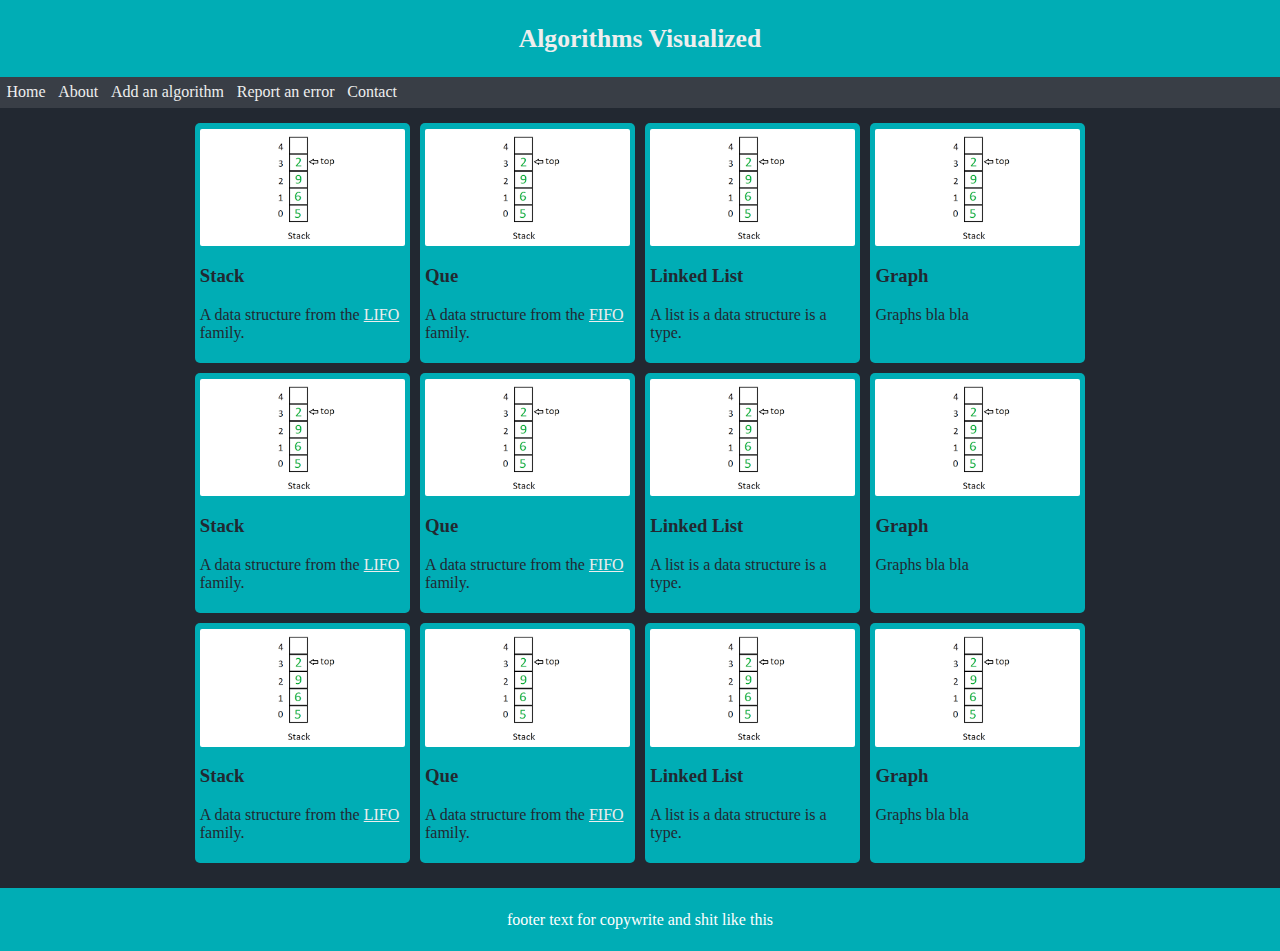
<file: index.html>
<!DOCTYPE html>
<meta charset="UTF-8">
<meta name="viewport" content="width=device-width, initial-scale=1.0"> 
<html>
<head>
<title>Algorithms Visualized</title>

<link rel='stylesheet' type="text/css" href="index.css">
<meta name="author" content="Tal Soikis">

</head>
  <body id="site-body">

    <!-- Header -->
    <div id="header">
        <h1>Algorithms Visualized</h1>
    </div>

    <!-- Navigation Bar -->
    <div id="navbar">
        <a href="index.html">Home</a>
        <a href="#">About</a>
        <a href="#">Add an algorithm</a>
        <a href="#">Report an error</a>
        <a href="#">Contact</a>
    </div>

    <!-- Content -->
    <div id="content">

        <!-- Grid of available algorithms -->
        <div id="grid">
            <div class="algorithm">
                <a href="stack.html"><img src="test.png" alt="Stack" class="algo-image"></a>
                <h3 class="algo-name">Stack</h3>
                <p class="algo-desc">A data structure from the <a href="#" target=_blank>LIFO</a> family.</p> 
            </div>
            <div class="algorithm">
                <a href="#"><img src="test.png" alt="Que" class="algo-image"></a>
                <h3 class="algo-name">Que</h3>
                <p class="algo-desc">A data structure from the <a href="#" target=_blank>FIFO</a> family.</p> 
            </div>
            <div class="algorithm">
                <a href="#"><img src="test.png" alt="Linked List" class="algo-image"></a>
                <h3 class="algo-name">Linked List</h3>
                <p class="algo-desc">A list is a data structure is a type.</p> 
            </div>
            <div class="algorithm">
                <a href="#"><img src="test.png" alt="Graph" class="algo-image"></a>
                <h3 class="algo-name">Graph</h3>
                <p class="algo-desc">Graphs bla bla</p> 
            </div>
            <div class="algorithm">
                <a href="stack.html"><img src="test.png" alt="Stack" class="algo-image"></a>
                <h3 class="algo-name">Stack</h3>
                <p class="algo-desc">A data structure from the <a href="#" target=_blank>LIFO</a> family.</p> 
            </div>
            <div class="algorithm">
                <a href="#"><img src="test.png" alt="Que" class="algo-image"></a>
                <h3 class="algo-name">Que</h3>
                <p class="algo-desc">A data structure from the <a href="#" target=_blank>FIFO</a> family.</p> 
            </div>
            <div class="algorithm">
                <a href="#"><img src="test.png" alt="Linked List" class="algo-image"></a>
                <h3 class="algo-name">Linked List</h3>
                <p class="algo-desc">A list is a data structure is a type.</p> 
            </div>
            <div class="algorithm">
                <a href="#"><img src="test.png" alt="Graph" class="algo-image"></a>
                <h3 class="algo-name">Graph</h3>
                <p class="algo-desc">Graphs bla bla</p> 
            </div>
            <div class="algorithm">
                <a href="stack.html"><img src="test.png" alt="Stack" class="algo-image"></a>
                <h3 class="algo-name">Stack</h3>
                <p class="algo-desc">A data structure from the <a href="#" target=_blank>LIFO</a> family.</p> 
            </div>
            <div class="algorithm">
                <a href="#"><img src="test.png" alt="Que" class="algo-image"></a>
                <h3 class="algo-name">Que</h3>
                <p class="algo-desc">A data structure from the <a href="#" target=_blank>FIFO</a> family.</p> 
            </div>
            <div class="algorithm">
                <a href="#"><img src="test.png" alt="Linked List" class="algo-image"></a>
                <h3 class="algo-name">Linked List</h3>
                <p class="algo-desc">A list is a data structure is a type.</p> 
            </div>
            <div class="algorithm">
                <a href="#"><img src="test.png" alt="Graph" class="algo-image"></a>
                <h3 class="algo-name">Graph</h3>
                <p class="algo-desc">Graphs bla bla</p> 
            </div>
        </div>
    </div>

    <!-- Footer -->
    <div id="footer">
        <p>footer text for copywrite and shit like this</p>
    </div>
  </body>
</html>
</file>
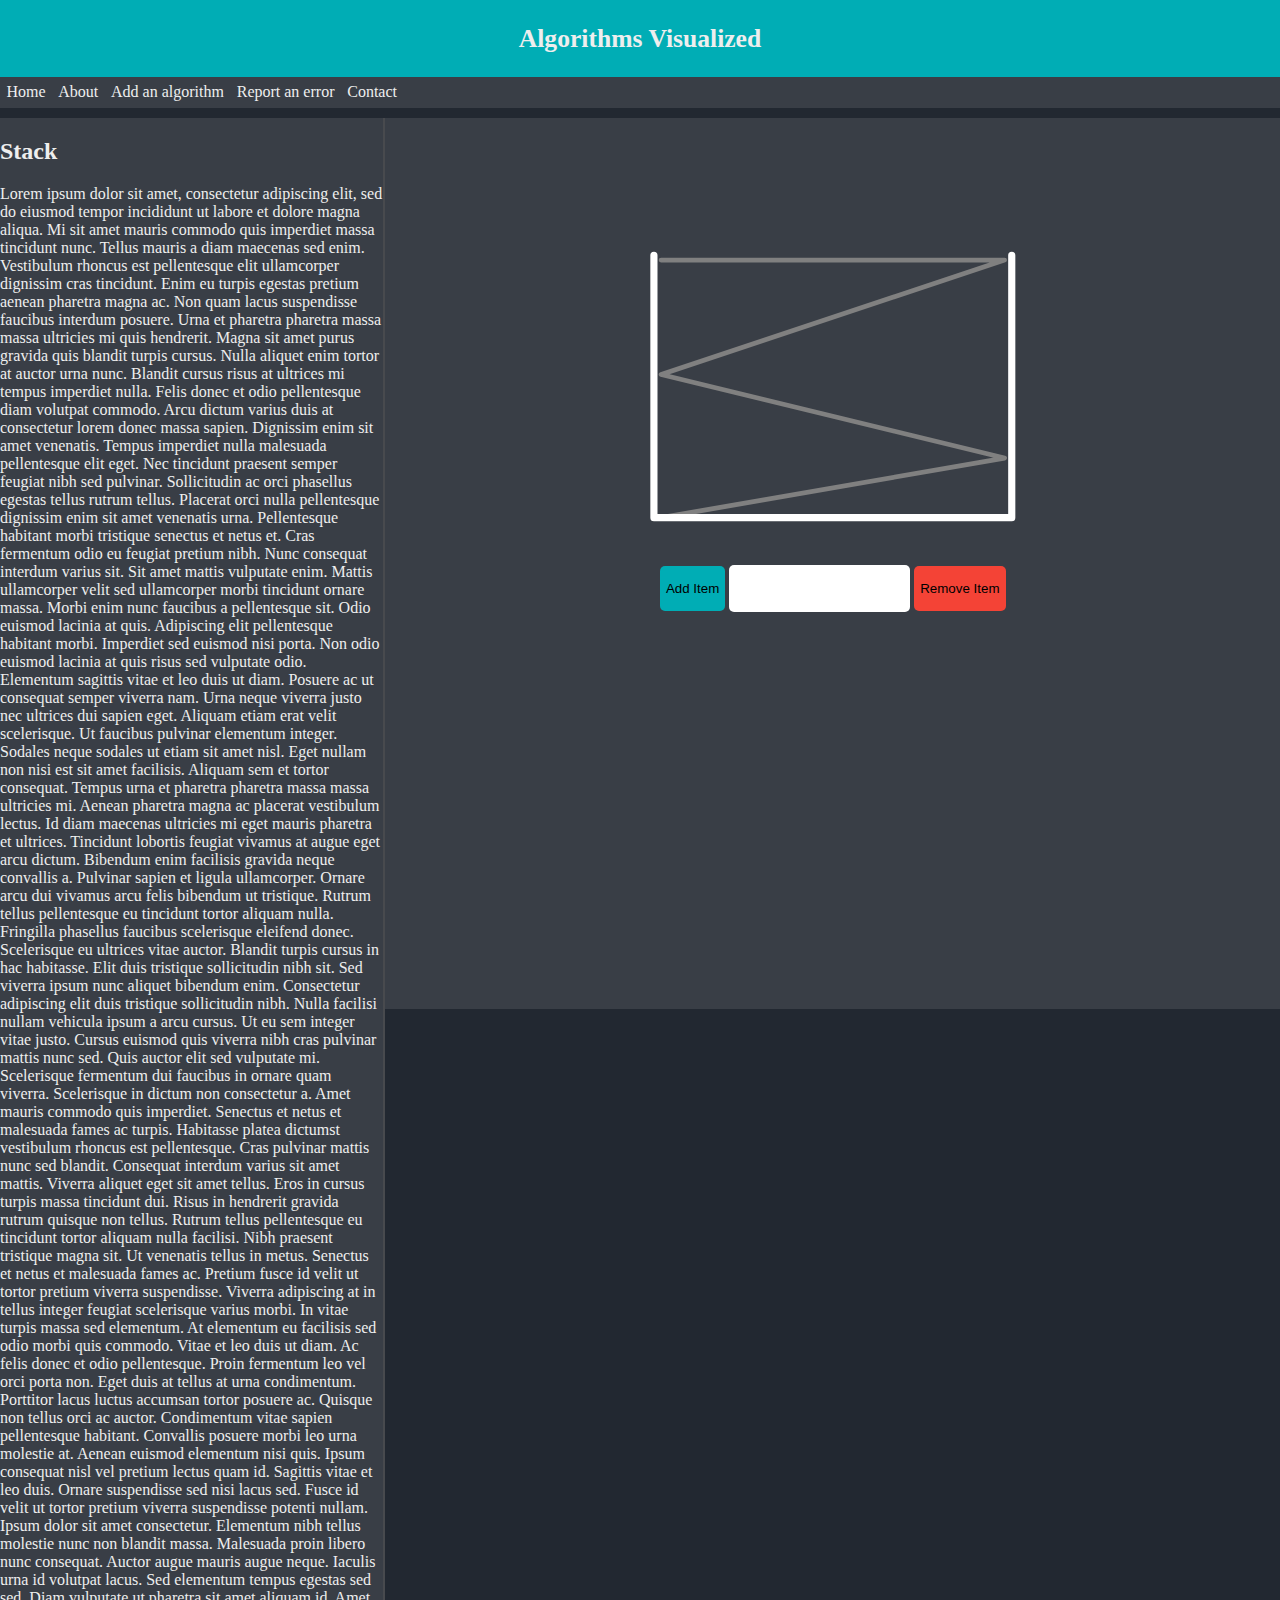
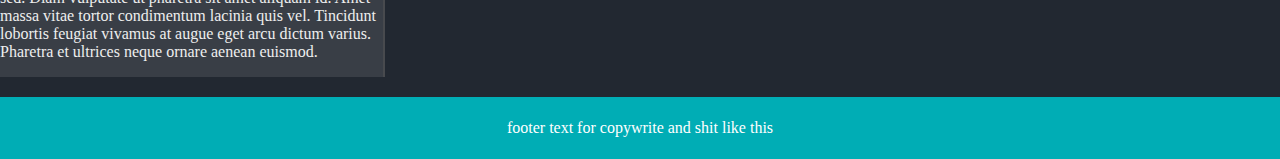
<file: stack.html>
<!DOCTYPE html>
<meta charset="UTF-8">
<meta name="viewport" content="width=device-width, initial-scale=1.0"> 
<html>
<head>
<title>Algorithms Visualized</title>

<link rel='stylesheet' type="text/css" href="index.css">
<link rel="stylesheet" type="text/css" href="stack.css">
<meta name="author" content="Tal Soikis">
<script src="stack.js"></script>

</head>
  <body class="site-body" > <!--onload="drawStack();"-->

    <!-- Header -->
    <div id="header">
        <h1>Algorithms Visualized</h1>
    </div>

    <!-- Navigation Bar -->
    <div id="navbar">
        <a href="index.html">Home</a>
        <a href="#">About</a>
        <a href="#">Add an algorithm</a>
        <a href="#">Report an error</a>
        <a href="#">Contact</a>
    </div>

    <!-- Content -->
    <div id="content">
        <div id="explenation">
          <h2>Stack</h2>
          <p>
            Lorem ipsum dolor sit amet, consectetur adipiscing elit, sed do eiusmod tempor incididunt ut labore et dolore magna aliqua. Mi sit amet mauris commodo quis imperdiet massa tincidunt nunc. Tellus mauris a diam maecenas sed enim. Vestibulum rhoncus est pellentesque elit ullamcorper dignissim cras tincidunt. Enim eu turpis egestas pretium aenean pharetra magna ac. Non quam lacus suspendisse faucibus interdum posuere. Urna et pharetra pharetra massa massa ultricies mi quis hendrerit. Magna sit amet purus gravida quis blandit turpis cursus. Nulla aliquet enim tortor at auctor urna nunc. Blandit cursus risus at ultrices mi tempus imperdiet nulla. Felis donec et odio pellentesque diam volutpat commodo. Arcu dictum varius duis at consectetur lorem donec massa sapien. Dignissim enim sit amet venenatis. Tempus imperdiet nulla malesuada pellentesque elit eget. Nec tincidunt praesent semper feugiat nibh sed pulvinar. Sollicitudin ac orci phasellus egestas tellus rutrum tellus. Placerat orci nulla pellentesque dignissim enim sit amet venenatis urna. Pellentesque habitant morbi tristique senectus et netus et. Cras fermentum odio eu feugiat pretium nibh.
            Nunc consequat interdum varius sit. Sit amet mattis vulputate enim. Mattis ullamcorper velit sed ullamcorper morbi tincidunt ornare massa. Morbi enim nunc faucibus a pellentesque sit. Odio euismod lacinia at quis. Adipiscing elit pellentesque habitant morbi. Imperdiet sed euismod nisi porta. Non odio euismod lacinia at quis risus sed vulputate odio. Elementum sagittis vitae et leo duis ut diam. Posuere ac ut consequat semper viverra nam. Urna neque viverra justo nec ultrices dui sapien eget. Aliquam etiam erat velit scelerisque. Ut faucibus pulvinar elementum integer. Sodales neque sodales ut etiam sit amet nisl. Eget nullam non nisi est sit amet facilisis. Aliquam sem et tortor consequat. Tempus urna et pharetra pharetra massa massa ultricies mi.
            Aenean pharetra magna ac placerat vestibulum lectus. Id diam maecenas ultricies mi eget mauris pharetra et ultrices. Tincidunt lobortis feugiat vivamus at augue eget arcu dictum. Bibendum enim facilisis gravida neque convallis a. Pulvinar sapien et ligula ullamcorper. Ornare arcu dui vivamus arcu felis bibendum ut tristique. Rutrum tellus pellentesque eu tincidunt tortor aliquam nulla. Fringilla phasellus faucibus scelerisque eleifend donec. Scelerisque eu ultrices vitae auctor. Blandit turpis cursus in hac habitasse. Elit duis tristique sollicitudin nibh sit. Sed viverra ipsum nunc aliquet bibendum enim. Consectetur adipiscing elit duis tristique sollicitudin nibh. Nulla facilisi nullam vehicula ipsum a arcu cursus. Ut eu sem integer vitae justo.
            Cursus euismod quis viverra nibh cras pulvinar mattis nunc sed. Quis auctor elit sed vulputate mi. Scelerisque fermentum dui faucibus in ornare quam viverra. Scelerisque in dictum non consectetur a. Amet mauris commodo quis imperdiet. Senectus et netus et malesuada fames ac turpis. Habitasse platea dictumst vestibulum rhoncus est pellentesque. Cras pulvinar mattis nunc sed blandit. Consequat interdum varius sit amet mattis. Viverra aliquet eget sit amet tellus. Eros in cursus turpis massa tincidunt dui. Risus in hendrerit gravida rutrum quisque non tellus. Rutrum tellus pellentesque eu tincidunt tortor aliquam nulla facilisi. Nibh praesent tristique magna sit. Ut venenatis tellus in metus. Senectus et netus et malesuada fames ac. Pretium fusce id velit ut tortor pretium viverra suspendisse. Viverra adipiscing at in tellus integer feugiat scelerisque varius morbi. In vitae turpis massa sed elementum.
            At elementum eu facilisis sed odio morbi quis commodo. Vitae et leo duis ut diam. Ac felis donec et odio pellentesque. Proin fermentum leo vel orci porta non. Eget duis at tellus at urna condimentum. Porttitor lacus luctus accumsan tortor posuere ac. Quisque non tellus orci ac auctor. Condimentum vitae sapien pellentesque habitant. Convallis posuere morbi leo urna molestie at. Aenean euismod elementum nisi quis. Ipsum consequat nisl vel pretium lectus quam id.
            Sagittis vitae et leo duis. Ornare suspendisse sed nisi lacus sed. Fusce id velit ut tortor pretium viverra suspendisse potenti nullam. Ipsum dolor sit amet consectetur. Elementum nibh tellus molestie nunc non blandit massa. Malesuada proin libero nunc consequat. Auctor augue mauris augue neque. Iaculis urna id volutpat lacus. Sed elementum tempus egestas sed sed. Diam vulputate ut pharetra sit amet aliquam id. Amet massa vitae tortor condimentum lacinia quis vel. Tincidunt lobortis feugiat vivamus at augue eget arcu dictum varius. Pharetra et ultrices neque ornare aenean euismod.
          </p>
        </div>
        <div id=visuals-cont>
          <svg viewBox="0 0 300 180" preserveAspectRatio="none" id="visuals" > <!--preserveAspectRatio might be a problem here... What the fuck does it do?-->
            <polyline points="78,52 222,52 78,100 222,135 78,160" id="spring"/>
            <polyline points="75,50 75,160 225,160 225,50" id="stack-frame" />
          </svg>
          <div id="controls">
            <button id="add-item">Add Item</button>
            <input type="text" id="in-item">
            <button id="remove-item">Remove Item</button>
          </div>
        </div>
    </div>

    <!-- Footer -->
    <div id="footer">
        <p>footer text for copywrite and shit like this</p>
    </div>

    <!-- <script src="https://unpkg.com/react@16/umd/react.development.js" crossorigin></script> Replace development.js with production.min.js for deployment
    <script src="https://unpkg.com/react-dom@16/umd/react-dom.development.js" crossorigin></script> -->
  </body>
</html>
</file>
<file: index.css>
/*Color pallete:
    main-dark:222831
    sub-dark:393e46
    second-brighblue:00adb5
    third-brightwhite:eeeeee*/

/*Use a media query to make responsive for mobile */
body {
    background-color: #222831;
    font-family: Cambria;
    margin: 0;
    height: 100%;
}

body a:visited {
    color: #393e46;
}

body a:link {
    color: #eeeeee;
}

#header {
    padding: 0.5%;
    text-align: center;
    background: #00adb5;
    color: #eeeeee;
    font-size: 1vw;
}

#navbar {
    display: flex;
    background-color: #393e46;
    margin-bottom: 10px;
}

#navbar a {
    color: #eeeeee;
    padding: 0.5%;
    text-decoration: none;
    text-align: center;
}

#navbar a:hover {
    background-color: #ddd;
    color: #222831;
}

#grid {
    display: flex;
    width: 80%;
    flex-wrap: wrap;
    margin: auto;
    padding: auto;
    justify-content: center;
}

.algorithm {
    flex-grow: 1;
    flex-shrink: 0;
    max-width: 20%;
    padding: 0.5%;
    margin: 0.5%;
    background-color: #00adb5;
    color: #222831;
    border-radius: 5px;
  }

.algorithm:hover {
    background-color: mediumpurple;
}

.algo-image {
    display: block;
    width: 100%;
    max-width: 100%;
    height: auto;
    margin: auto;
    margin-top: 0.5%;
    border-radius: 2px;
}

#footer {
    padding: 0.5%;
    margin-top: 20px;
    text-align: center;
    background: #00adb5;
    color: white;
}

@media screen and (max-width: 600px) {
    #grid, #navbar {   
      flex-direction: column;
    }

    .algorithm {
        max-width: 100%;
        width: 100%;
    }
}
</file>
<file: stack.css>
/* https://stackoverflow.com/questions/90178/make-a-div-fill-the-height-of-the-remaining-screen-space
https://stackoverflow.com/questions/21447269/how-to-limit-the-length-of-text-in-a-paragraph
https://stackoverflow.com/questions/5657964/css-why-doesn-t-percentage-height-work
https://stackoverflow.com/questions/40407222/limit-height-of-flexbox-item
*/
#content {
    display: flex;
    flex-direction: row;
    justify-content: space-around;
    align-items: flex-start;
}

svg {
    fill: none;
    stroke-linecap: round;
    stroke-linejoin: round;
    width:  80%;
    margin-top: 2%;
}

#stack-frame {
    stroke: white;
    stroke-width: 3px;
}

#spring{
    stroke: grey;
    stroke-width: 2px;
}

#explenation {
    background-color: #393e46;
    color: #eeeeee;
    border-right: 2px solid #484a4e;
    flex-basis: 30%;
    /* overflow-y: scroll; */
    /* height: 99vh; */
}

#visuals-cont {
    flex-basis: 70%;
    position: -webkit-sticky;
    position: sticky;
    top: 0px;
    height: 99vh;
    background-color: #393e46;
    display: flex;
    flex-direction: column;
    justify-content: flex-start;
    align-items: center;
}

#add-item {
    background-color: #00adb5;
}

#add-item:hover {
    background-color: #00868d;
}

#remove-item {
    background-color: #f44336;
}

#remove-item:hover {
    background-color: #da190b;
}

#controls button{
    cursor: pointer;
}

#controls > input, button {
    border-radius: 5px;
    height: 5vh;
    border: none;
}


@media screen and (max-width: 600px) {
    #content {   
      flex-direction: column-reverse;
    }
    
    #explenation {
        border-right: none;
        border-top: 2px solid #484a4e;
    }

    #explenation, #visuals-cont {
        width: 100vw;
    }
}
</file>
